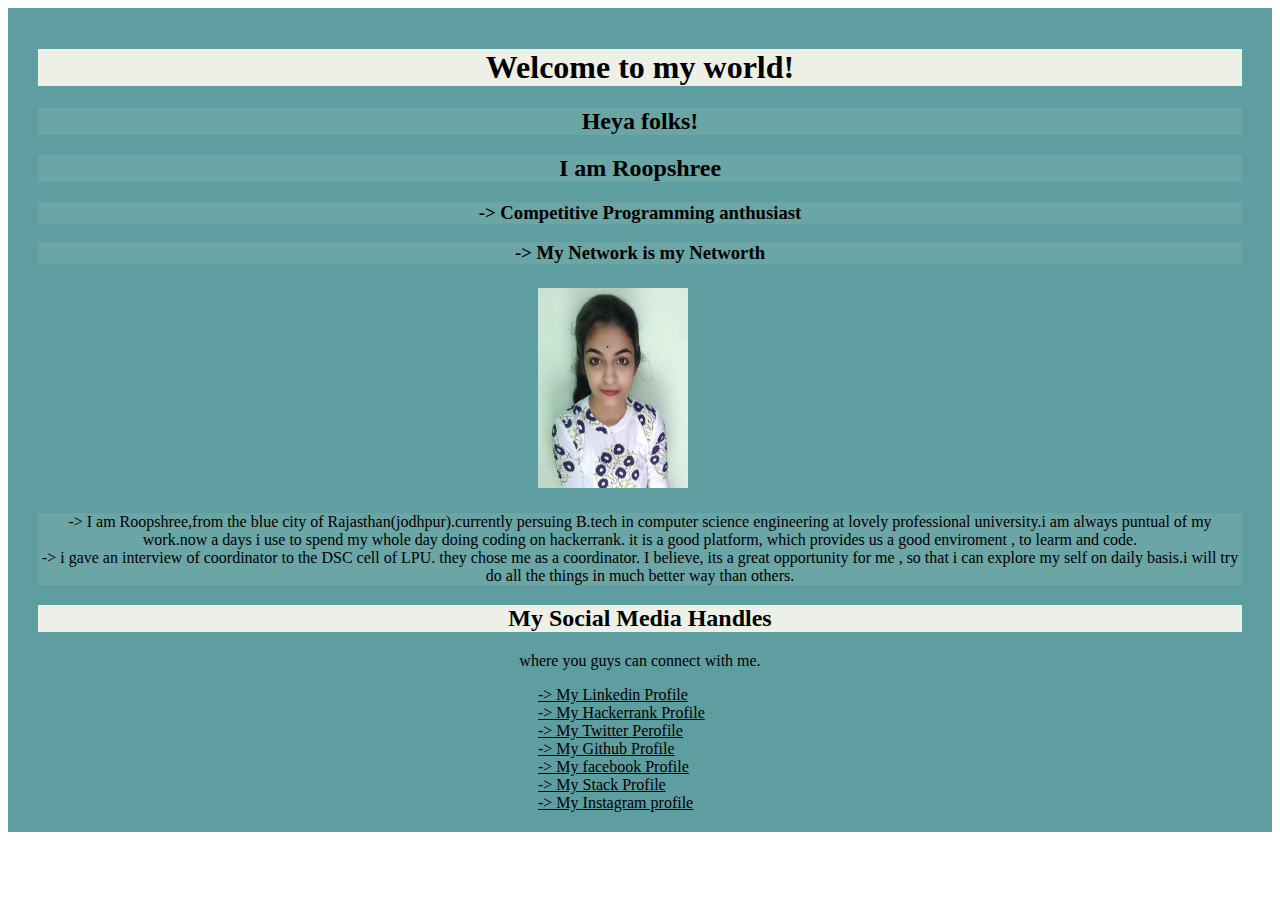
<file: index.html>
<!DOCTYPE html>
<html lang="en">
<head>
    <meta charset="UTF-8">
    <meta http-equiv="X-UA-Compatible" content="IE=edge">
    <meta name="viewport" content="width=device-width, initial-scale=1.0">
    <title>My project</title>
    <link rel="stylesheet" href="project.css">
</head>
<body>
    <div class="back">
    <h1>Welcome to my world!</h1>
    <h2>Heya folks!</h2>
    <h2> I am Roopshree</h2>
    <h3>-> Competitive Programming anthusiast</h3>
    <h3>-> My Network is my Networth</h3>
    <img src="roop.jpg" alt="This is my image" width="150px" height="200px" id="pic">
    <p class="para">-> I am Roopshree,from the blue city of Rajasthan(jodhpur).currently persuing B.tech in computer science engineering at lovely professional university.i am always puntual of my work.now a days i use to spend my whole day doing coding on hackerrank. it is a good platform, which provides us a good enviroment , to learm and code.<br>
       -> i gave an interview of coordinator to the DSC  cell of LPU. they chose me as a coordinator. I believe, its a great opportunity for me , so that i can explore my self on daily basis.i will try do all the things in much better way than others. </p>
    <h2 class="social">My Social Media Handles</h2>
    <p>where you guys can connect with me.</p>
    <a href="https://www.linkedin.com/in/roopshree-udaiwal-2831031b5" target="_blank">-> My Linkedin Profile</a><br>
    <a href="https://www.hackerrank.com/parmarroopshree1?hr_r=1" target="_blank">-> My Hackerrank Profile</a><br>
    <a href="https://twitter.com/Roopshr90263033?s=08" target="_blank">-> My Twitter Perofile</a><br>
    <a href="https://www.github.com/Roopshree6902" target="_blank">-> My Github Profile</a><br>
    <a href="https://www.facebook.com/roop.shree.982" target="_blank">-> My facebook Profile</a><br>
    <a href="https://stackoverflow.com/users/14098586/roopshree-udaiwal" target="_blank">-> My Stack Profile</a><br>
    <a href="https://www.instagram.com/roopshree_77/" target="_blank">-> My Instagram profile</a><br>
</div> 
</body>
</html>
</file>
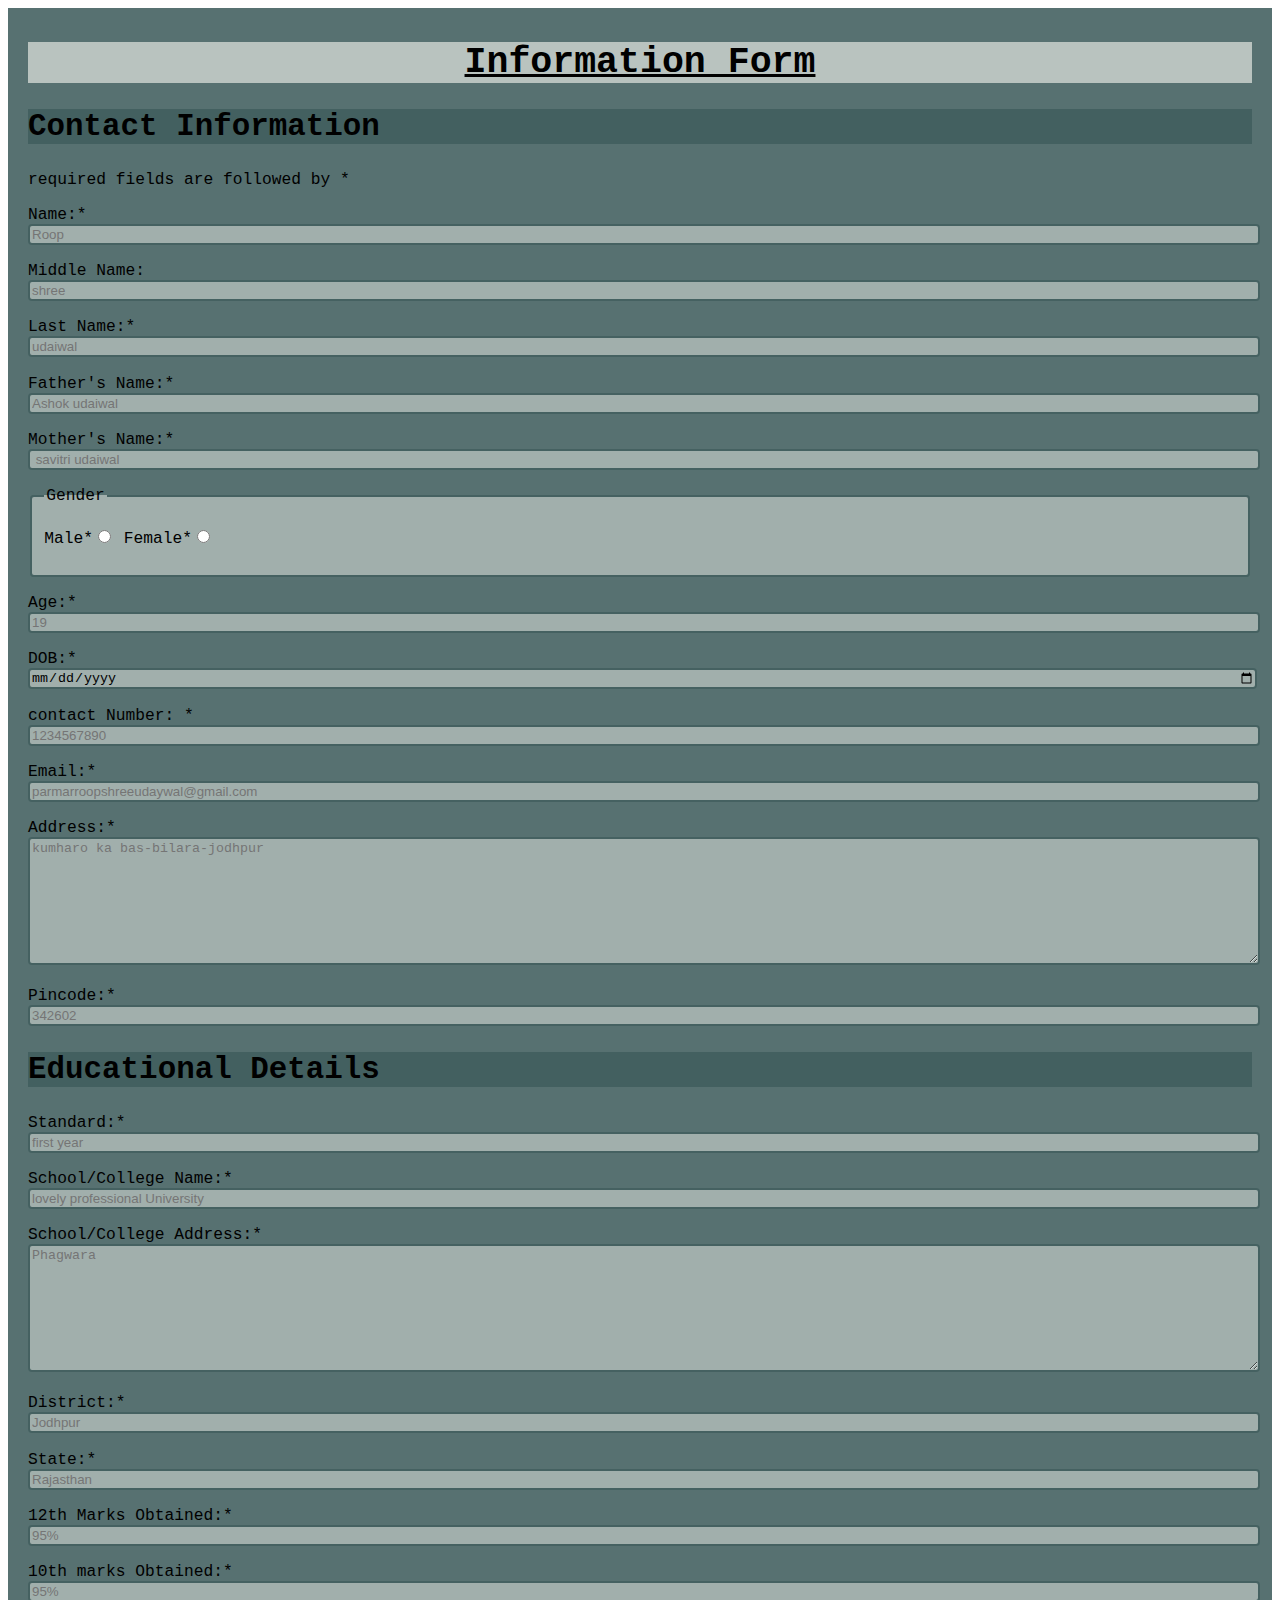
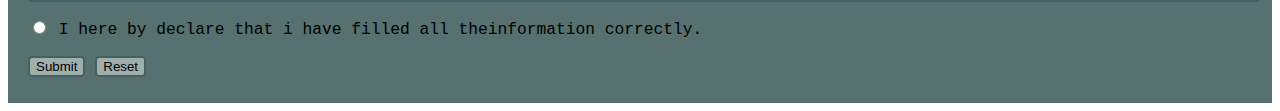
<file: challenge.html>
<!DOCTYPE html>
<html lang="en">
<head>
    <meta charset="UTF-8">
    <meta http-equiv="X-UA-Compatible" content="IE=edge">
    <meta name="viewport" content="width=device-width, initial-scale=1.0">
    <title>My first challenge</title>
    <link rel="stylesheet" href="challenge.css">
</head>
<body>
    <div class="back">
    <form action="">
        <h1> Information Form</h1>
        <h2>Contact Information</h2>
        <p>required fields are followed by *</p>
        <p>Name:*
            <input type="text" name="name" required placeholder="Roop">
        </p>
        <p>Middle Name:
            <input class="name"
            type="text name="middle name" placeholder="shree">
        </p>
        <p>Last Name:*
            <input class="name" type="text name="last name" required placeholder="udaiwal">
        </p>
        <p>Father's Name:*
            <input class="name" type="text name="father name" required placeholder="Ashok udaiwal">
        </p>
        <p>Mother's Name:*
            <input class="name" type="text name="mother name" required placeholder=" savitri udaiwal">
        </p>
        <fieldset>
            <legend>Gender</legend>
            <p>
                
                Male*<input type="radio" name="gender" id="male" required >
                Female*<input type="radio" name="gender" id="female" required>
               
            </p>
        </fieldset>
        <p>Age:* 
            <input type="number" name="age" required placeholder="19">
        </p>
        <p>DOB:* 
            <input type="date" name="date" required placeholder="06-09-2002">
        </p>
        <p>contact Number: *
            <input type="number" name="number" required placeholder="1234567890">
        </p>
        <p>Email:* 
                <input type="email" name="email" id="email" required placeholder="parmarroopshreeudaywal@gmail.com"> 
        </p>
        <p>Address:*
            <textarea name="Address" id="Address" cols="150" rows="8" placeholder="kumharo ka bas-bilara-jodhpur"></textarea>
        </p>
        <p>Pincode:*
            <input type="number" name="pincode" id="pincode" required placeholder="342602">
           </p>

        <h2>Educational Details</h2>
        <p>Standard:* 
            <input type="text" name="standard" required placeholder="first year">
        </p>
        <p>School/College Name:*
            <input type="text" name="college" required placeholder="lovely professional University">
        </p>
        <p>School/College Address:*
            <textarea name="school_address" cols="150" rows="8" required placeholder="Phagwara"></textarea>
        </p>
        <p>District:*
            <input type="text" name="district" required placeholder="Jodhpur">
        </p>
        <p>State:*
            <input type="text" name="state" id="state" required placeholder="Rajasthan">
        </p>
        <p>12th Marks Obtained:* 
            <input type="number" name="marks" id="marks" required placeholder="95%">
        </p>
        <p>10th marks Obtained:* 
            <input type="number" name="10th" required placeholder="95%">
        </p>
        <p>
            <input type="radio" name="radio" id="radio" > I here by declare that i have filled all theinformation correctly.
        </p>
        <p>
            <input type="submit" value="Submit">
            <input type="reset" value="Reset">
        </p>

    </form>
</div>
    
</body>
</html>
</file>
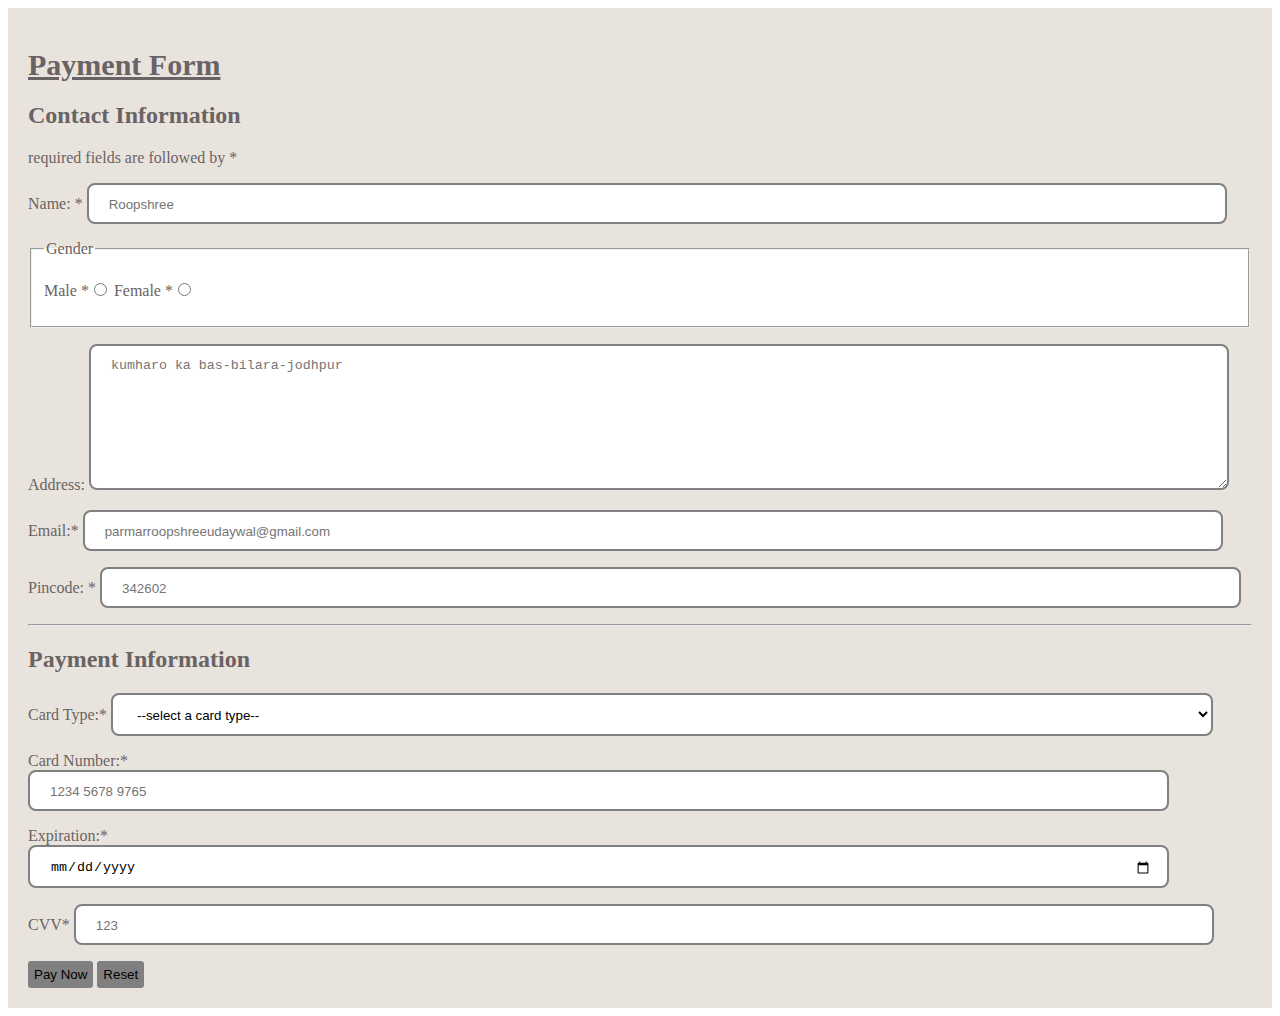
<file: payment_form.html>
<!DOCTYPE html>
<html lang="en">
<head>
    <meta charset="UTF-8">
    <meta name="viewport" content="width=device-width, initial-scale=1.0">
    <title>Payment Form</title>
    <link rel="stylesheet" href="payment.css">
</head>
<body>
    <div class="back">
    <form action="">
        <h1 id="heading">Payment Form</h1>
        <h2>Contact Information</h2>
        <p>required fields are followed by *</p>
        <p>Name: *
             <input type="text" name="name" required placeholder="Roopshree">
        </p>
        <fieldset id="field">
            <legend> Gender</legend>
        <p> Male *<input type="radio" name="gender" id="male" required>
            Female *<input type="radio" name="gender" id="female" required>
           
        </p>
        </fieldset>
    <p>Address: 
        <textarea name="Address" id="Address" cols="150" rows="8" placeholder="kumharo ka bas-bilara-jodhpur"></textarea>
    </p>
    <p>Email:*
        <input type="email" name="email" id="email" required placeholder="parmarroopshreeudaywal@gmail.com">
    </p>
    <p>Pincode: *
         <input type="number" name="pincode" id="pincode" required placeholder="342602">
        </p>
    <hr>
    <h2>Payment Information</h2>
    <p>Card Type:*
        <select name="card_type" id="card_type" required>
            <option value="">--select a card type--</option>
            <option value="visa">Visa</option>
            <option value="master card">Master card</option>
            <option value="Rupay">Rupay</option>
        </select>
    </p>
    <p>Card Number:* 
        <input type="number" name="number" id="number" required placeholder="1234 5678 9765">
    </p>
    <p>Expiration:* 
        <input type="date" name="exp_date" id="exp_date" required placeholder="02/24">
    </p>
    <p>CVV*
        <input type="password" name="CVV" id="CVV" required placeholder="123">
    </p>
    <input type="submit" value="Pay Now">
    <input type="reset" value="Reset">
        
    </form>
</div>
</body>
</html>
</file>
<file: project.css>
.back{
    background-color: cadetblue;
    padding: 20px 30px;
    font-family: cursive;
}
h1{
    background-color: rgb(237, 240, 230);
    text-align: center;
    
}
h2,h3{
    background-color: rgba(228, 233, 214, 0.096);
    text-align: center;
}
#pic{
    
    text-align: center;
    padding: 5px 500px;
    
    
}
.para{
    background-color: rgba(228, 233, 214, 0.096);
    
}
.social{
    background-color: rgb(237, 240, 230);
}
p{
    text-align: center;
}
a[href="https://twitter.com/Roopshr90263033?s=08"]{
	color:black;
   
    padding: 5px 500px;
    
}
a[href="https://www.github.com/Roopshree6902"]{
	color:black;
   
    padding: 5px 500px;
    
    
}
a[href="https://www.facebook.com/roop.shree.982"]{
	color:black;

    padding: 5px 500px;
    
}

a[href="https://www.linkedin.com/in/roopshree-udaiwal-2831031b5"]{
	color:black;
  
    padding: 5px 500px;
    
}
a[href="https://www.hackerrank.com/parmarroopshree1?hr_r=1"]{
    color: black;
   
    padding: 5px 500px;
    
}
a[href="https://www.instagram.com/roopshree_77/"]{
    color: black;
   
    text-align: center;
    padding: 5px 500px;
    
}
a[href="https://stackoverflow.com/users/14098586/roopshree-udaiwal"]{
    color: black;
   
    text-align: center;
    padding: 5px 500px;
    
}
a:hover{
    color: rgb(237, 240, 230);
  
}
</file>
<file: challenge.css>
.back{
    background-color: rgba(47, 79, 79, 0.808);
    padding: 10px 20px;
    font-family:monospace;
    font-size: 125%;
}
h1{
    font-size: 225%;
    text-decoration: underline;
    text-align: center;
    background-color: rgba(245, 245, 239, 0.623);
}
h2{
    font-size: 190%;
    background-color: rgba(47, 79, 79, 0.5);
}
input[type="text"],input[type="email"],input[type="number"],input[type="date"],textarea,.name{
    width: 100%;
    background-color:rgba(245, 245, 239, 0.473);
    border: 2px solid rgba(47, 79, 79, 0.808);
    border-radius: 4px;
}
input[type="submit"],input[type="reset"]{
    background-color:rgba(245, 245, 239, 0.473);
    border: 2px solid rgba(47, 79, 79, 0.808);
    border-radius: 4px;
}
 
input[type="submit"]:hover{
    background-color: rgba(47, 79, 79, 0.808);
}
input[type="reset"]:hover{
  background-color: rgba(47, 79, 79, 0.808);
}
fieldset{
    background-color:rgba(245, 245, 239, 0.473);
    border: 2px solid rgba(47, 79, 79, 0.808);
    border-radius: 4px;
}
</file>
<file: payment.css>
.back{
    background-color: rgb(233, 227, 221);
    color: rgb(105, 99, 99);
    padding: 20px;
    font-family:cursive;
   
}
#heading{
    text-transform:capitalize;
    
    text-shadow: 1px,2px,3px,rgb(22, 21, 21);
    text-decoration: underline;
    font-size: 30px;
}
input[type="text"],input[type="email"],input[type="number"],input[type="date"],select,textarea,input[type="password"]
{
   width: 90%;
   padding: 12px 15px 10px 20px ;
   border: 2px solid  gray;
   border-radius: 8px;
   background-color: white;
}
#field{
    background-color: white;
}
input[type="submit"],input[type="reset"]{
    background-color: grey;
    padding: 4px;
    border: 2px solid grey;
    border-radius: 3px;
    cursor: pointer;
    text-align: center;
}
textarea{
    border: 2px solid grey;
}
input[type="submit"]:hover{
      background-color: rgb(230, 220, 220);
}
input[type="reset"]:hover{
    background-color: rgb(230, 220, 220);
}
</file>
